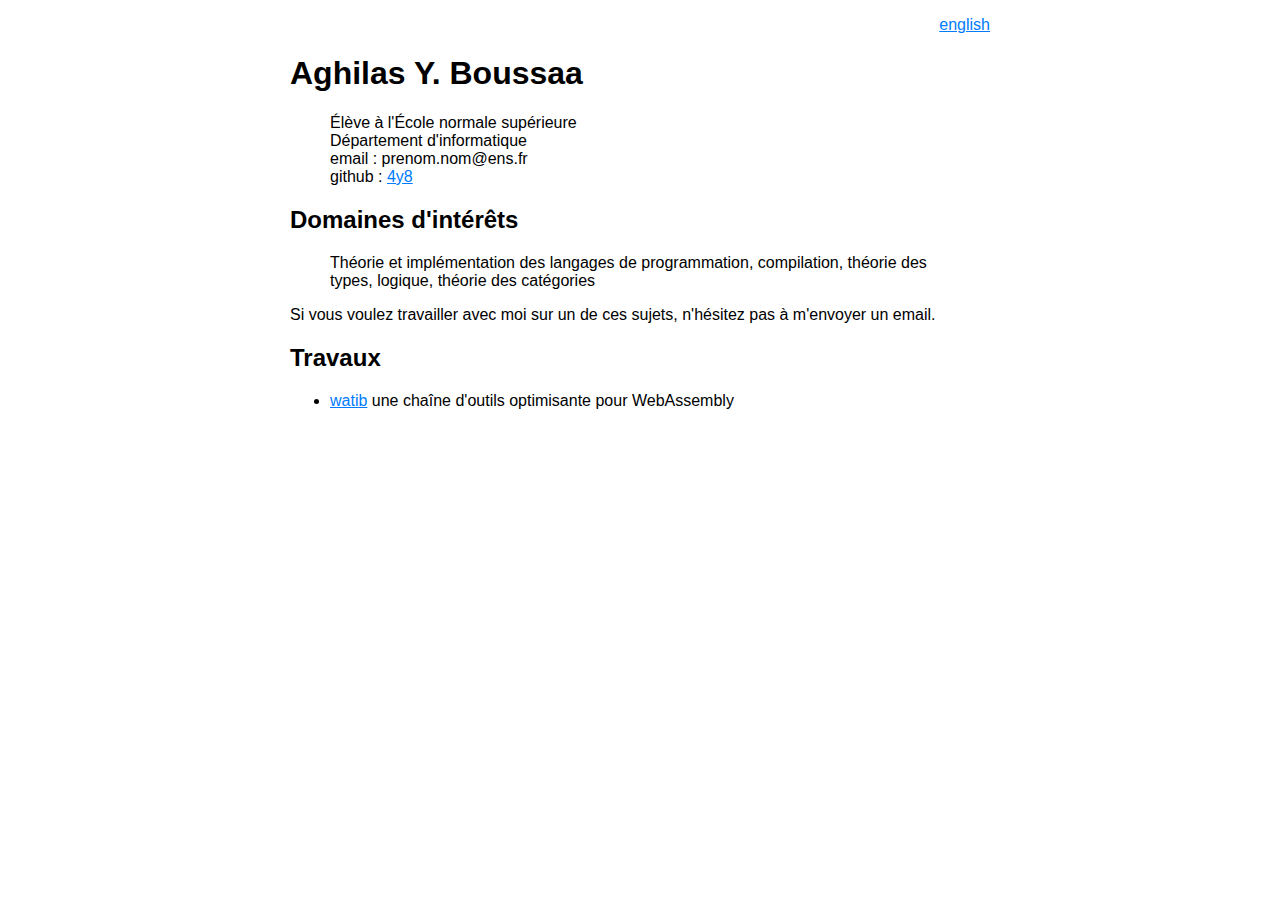
<file: index.html>
<?xml version="1.0" encoding="utf-8"?>
<!DOCTYPE html>
<html lang="fr">
<head>
  <meta charset="utf-8">
  <title></title>
  <link rel="stylesheet" type="text/css" href="style.css">
</head>

<body>
<header><a href=index-en.html>english</a></header>
<h1>Aghilas Y. Boussaa</h1>
<blockquote>
Élève à l'École normale supérieure<br>
Département d'informatique<br>
email : prenom.nom@ens.fr<br>
github : <a href="https://github.com/4y8/">4y8</a>
</blockquote>
<h2>Domaines d'intérêts</h2>
<blockquote>
Théorie et implémentation des langages de programmation, compilation, théorie des types, logique, théorie des catégories
</blockquote>
Si vous voulez travailler avec moi sur un de ces sujets, n'hésitez pas à m'envoyer un email.
<h2>Travaux</h2>
<ul>
	<li><a href="watib/index.html">watib</a> une chaîne d'outils optimisante pour WebAssembly
</ul>
</body>
</file>
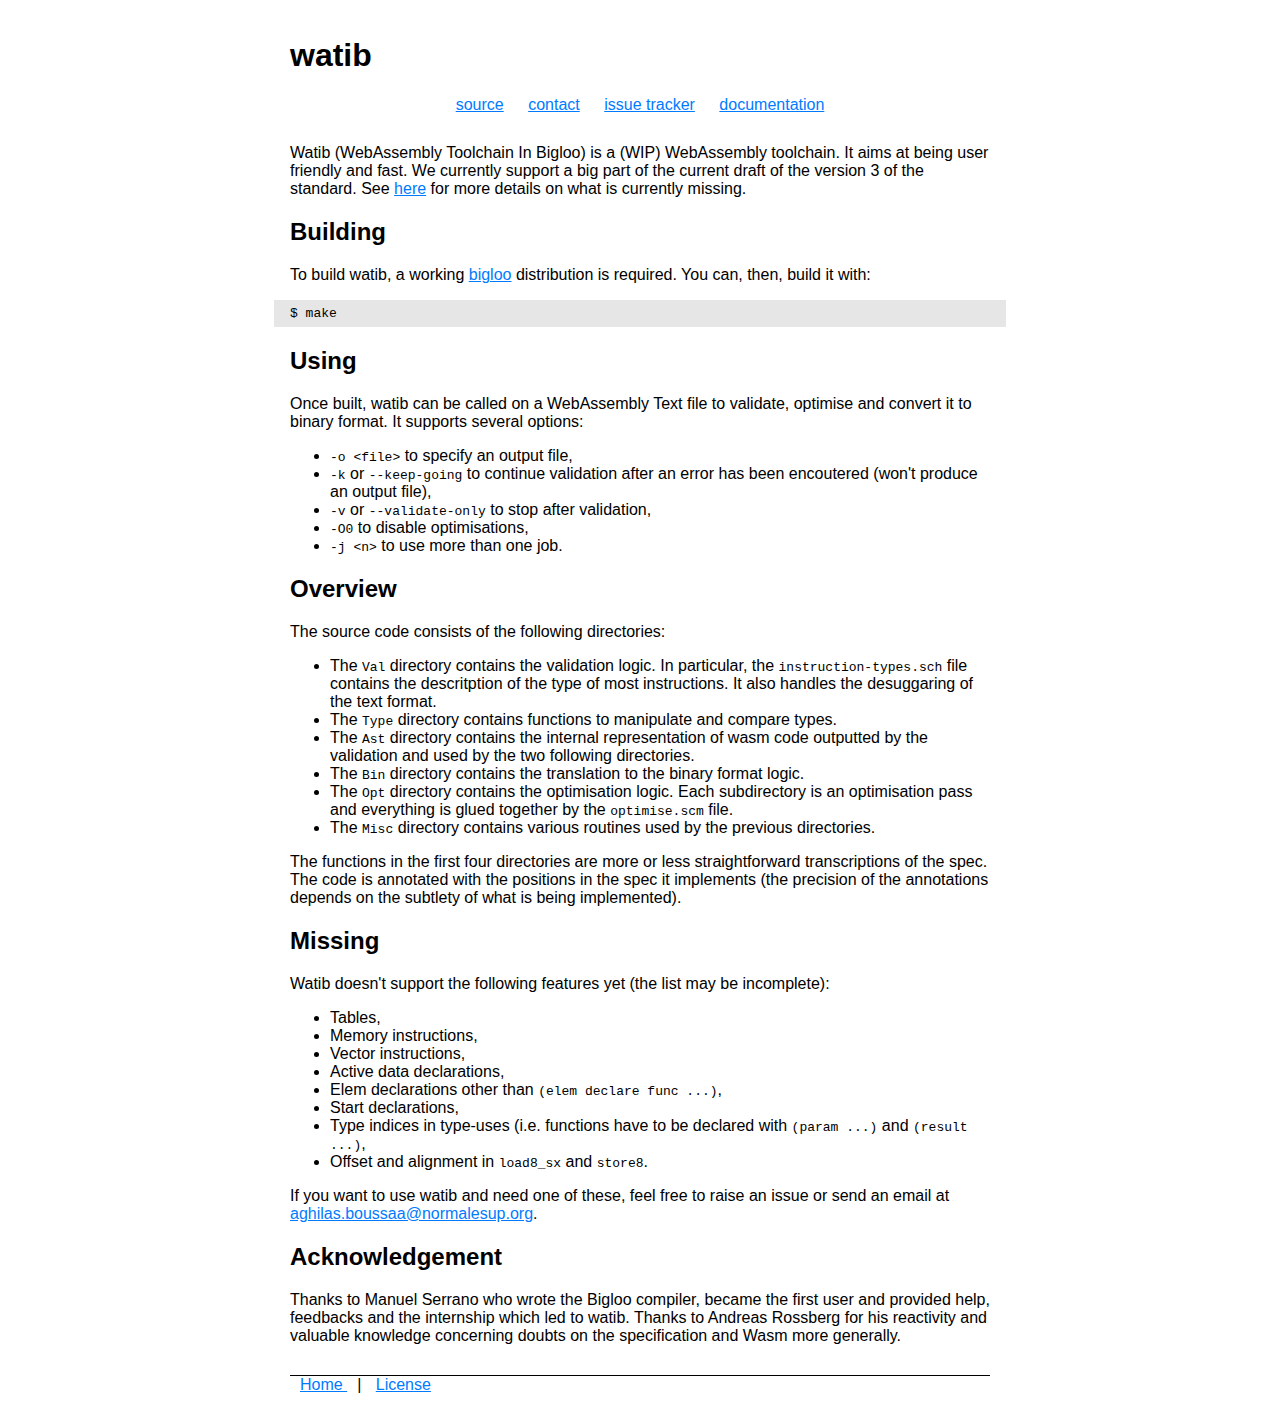
<file: watib/index.html>
<?xml version="1.0" encoding="utf-8"?>
<!DOCTYPE html>
<html lang="en">
<head>
  <meta charset="utf-8">
  <title></title>
  <link rel="stylesheet" type="text/css" href="../style.css">
</head>

<body>

<h1 id="watib">watib</h1>
<div class="subtitle">
  <a href="https://github.com/4y8/watib">source</a>
  <a href="mailto:aghilas.boussaa@normalesup.org">contact</a>
  <a href="https://github.com/4y8/watib/issues">issue tracker</a>
  <a href="./doc/index.html">documentation</a>
</div>
<p>Watib (WebAssembly Toolchain In Bigloo) is a (WIP) WebAssembly toolchain. It
aims at being user friendly and fast. We currently support a big part of the
current draft of the version 3 of the standard. See <a href="#missing">here</a> for more
details on what is currently missing.</p>

<h2 id="building">Building</h2>
<p>To build watib, a working <a href="https://www-sop.inria.fr/indes/fp/Bigloo/">bigloo</a>
distribution is required. You can, then, build it with:</p>
<pre>$ make
</pre>
<h2 id="using">Using</h2>
<p>Once built, watib can be called on a WebAssembly Text file to validate,
optimise and convert it to binary format. It supports several options:</p>
<ul>
<li><code>-o &lt;file&gt;</code> to specify an output file,</li>
<li><code>-k</code> or <code>--keep-going</code> to continue validation after an error has been
encoutered (won&#39;t produce an output file),</li>
<li><code>-v</code> or <code>--validate-only</code> to stop after validation,</li>
<li><code>-O0</code> to disable optimisations,</li>
<li><code>-j &lt;n&gt;</code> to use more than one job.</li>
</ul>
<h2>Overview</h2>
The source code consists of the following directories:
<ul>
<li>The <code>Val</code> directory contains the validation logic. In particular, the
<code>instruction-types.sch</code> file contains the descritption of the type of most
instructions. It also handles the desuggaring of the text format.</li>
<li>The <code>Type</code> directory contains functions to manipulate and compare types.</li>
<li>The <code>Ast</code> directory contains the internal representation of wasm code
outputted by the validation and used by the two following directories.</li>
<li>The <code>Bin</code> directory contains the translation to the binary format logic.</li>
<li>The <code>Opt</code> directory contains the optimisation logic. Each subdirectory is an
optimisation pass and everything is glued together by the <code>optimise.scm</code> file.</li>
<li>The <code>Misc</code> directory contains various routines used by the previous
	directories.</li>
</ul>
<p>The functions in the first four directories are more or less straightforward
transcriptions of the spec. The code is annotated with the positions in the spec
it implements (the precision of the annotations depends on the subtlety of what
is being implemented).</p>
<h2 id="missing">Missing</h2>

Watib doesn&#39;t support the following features yet (the list may be incomplete):
<ul>
<li>Tables,</li>
<li>Memory instructions,</li>
<li>Vector instructions,</li>
<li>Active data declarations,</li>
<li>Elem declarations other than <code>(elem declare func ...)</code>,</li>
<li>Start declarations,</li>
<li>Type indices in type-uses (i.e. functions have to be declared with <code>(param ...)</code> and <code>(result ...)</code>,</li>
<li>Offset and alignment in <code>load8_sx</code> and <code>store8</code>.</li>
</ul>
<p>If you want to use watib and need one of these, feel free to raise an issue or
send an email at <a href="mailto:aghilas.boussaa@normalesup.org">aghilas.boussaa@normalesup.org</a>.
</p>

<h2>Acknowledgement</h2>

<p>
  Thanks to Manuel Serrano who wrote the Bigloo compiler, became the first user
  and provided help, feedbacks and the internship which led to watib. Thanks to
  Andreas Rossberg for his reactivity and valuable knowledge concerning doubts
  on the specification and Wasm more generally.
</p>
<div class="footer">
  <a href="./index.html"> Home </a> | <a href="./license"> License </a>
</div>
</body>
</file>
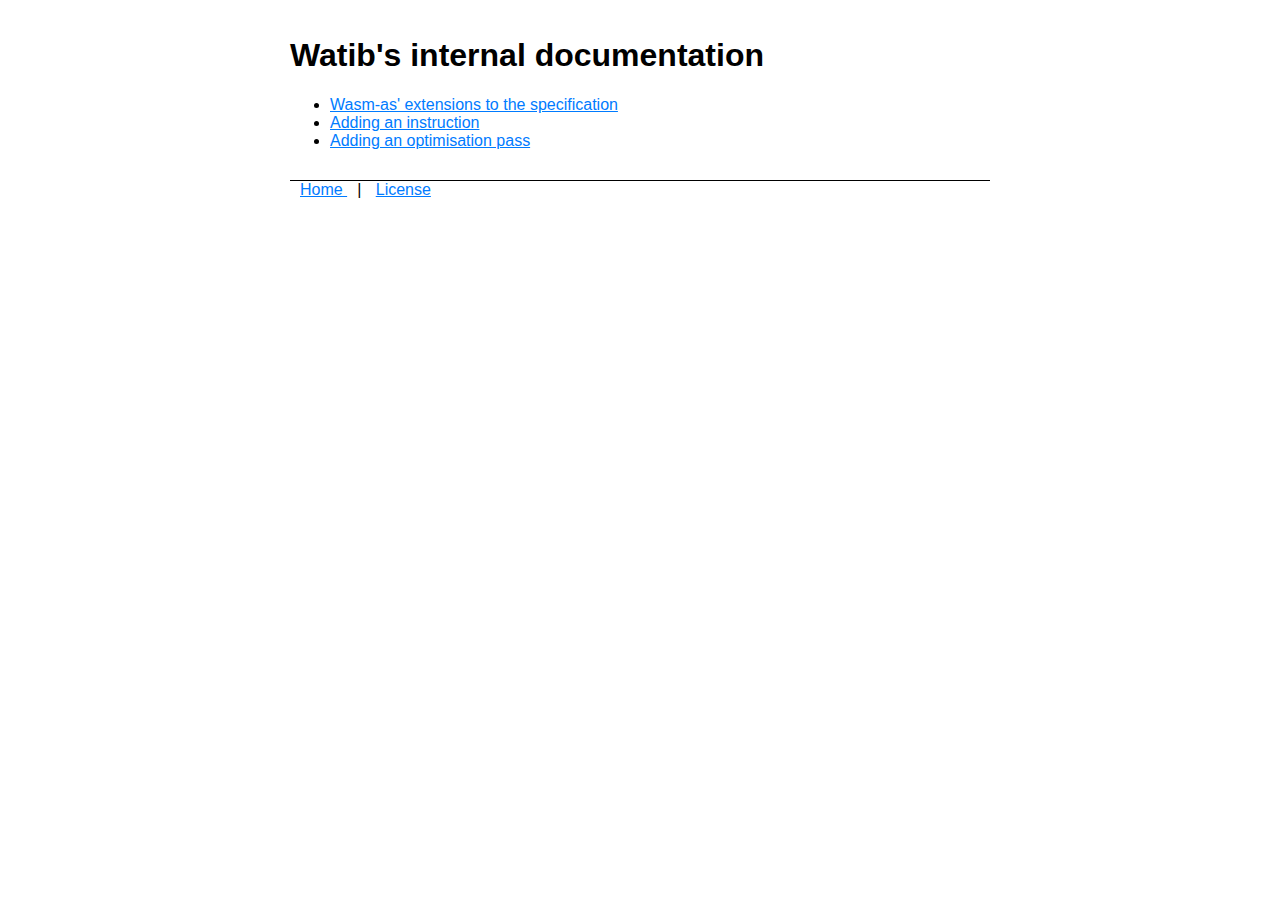
<file: watib/doc/index.html>
<?xml version="1.0" encoding="utf-8"?>
<!DOCTYPE html>
<html lang="en">
<head>
  <meta charset="utf-8">
  <title></title>
  <link rel="stylesheet" type="text/css" href="../../style.css">
</head>

<body>
  <h1>Watib's internal documentation</h1>
  <ul>
    <li><a href="./wasm-as-spec.html">
        Wasm-as' extensions to the specification
    </a></li>
    <li><a href="./adding-instruction.html">
        Adding an instruction
    </a></li>
    <li><a href="./adding-opt-pass.html">
        Adding an optimisation pass
    </a></li>
  </ul>
<div class="footer">
  <a href="../index.html"> Home </a> | <a href="../license"> License </a>
</div>
</body>
</file>
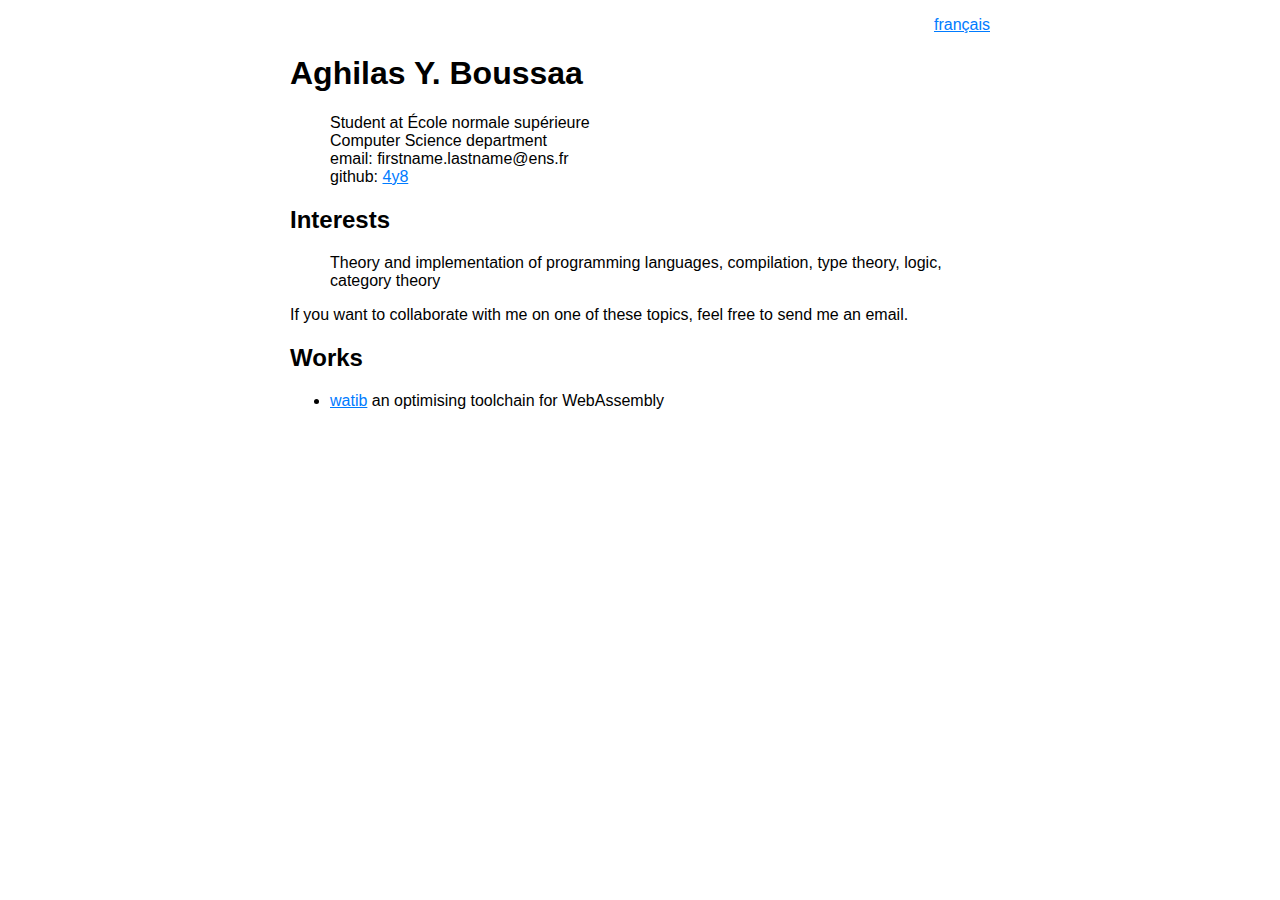
<file: index-en.html>
<?xml version="1.0" encoding="utf-8"?>
<!DOCTYPE html>
<html lang="en">
<head>
  <meta charset="utf-8">
  <title></title>
  <link rel="stylesheet" type="text/css" href="style.css">
</head>

<body>
<header><a href=index.html>français</a></header>
<h1>Aghilas Y. Boussaa</h1>
<blockquote>
Student at École normale supérieure<br>
Computer Science department<br>
email: firstname.lastname@ens.fr<br>
github: <a href="https://github.com/4y8/">4y8</a>
</blockquote>
<h2>Interests</h2>
<blockquote>
Theory and implementation of programming languages, compilation, type theory, logic, category theory</blockquote>
If you want to collaborate with me on one of these topics, feel free to send me an email.
<h2>Works</h2>
<ul>
	<li><a href="watib/index.html">watib</a> an optimising toolchain for WebAssembly
</ul>
</body>
</file>
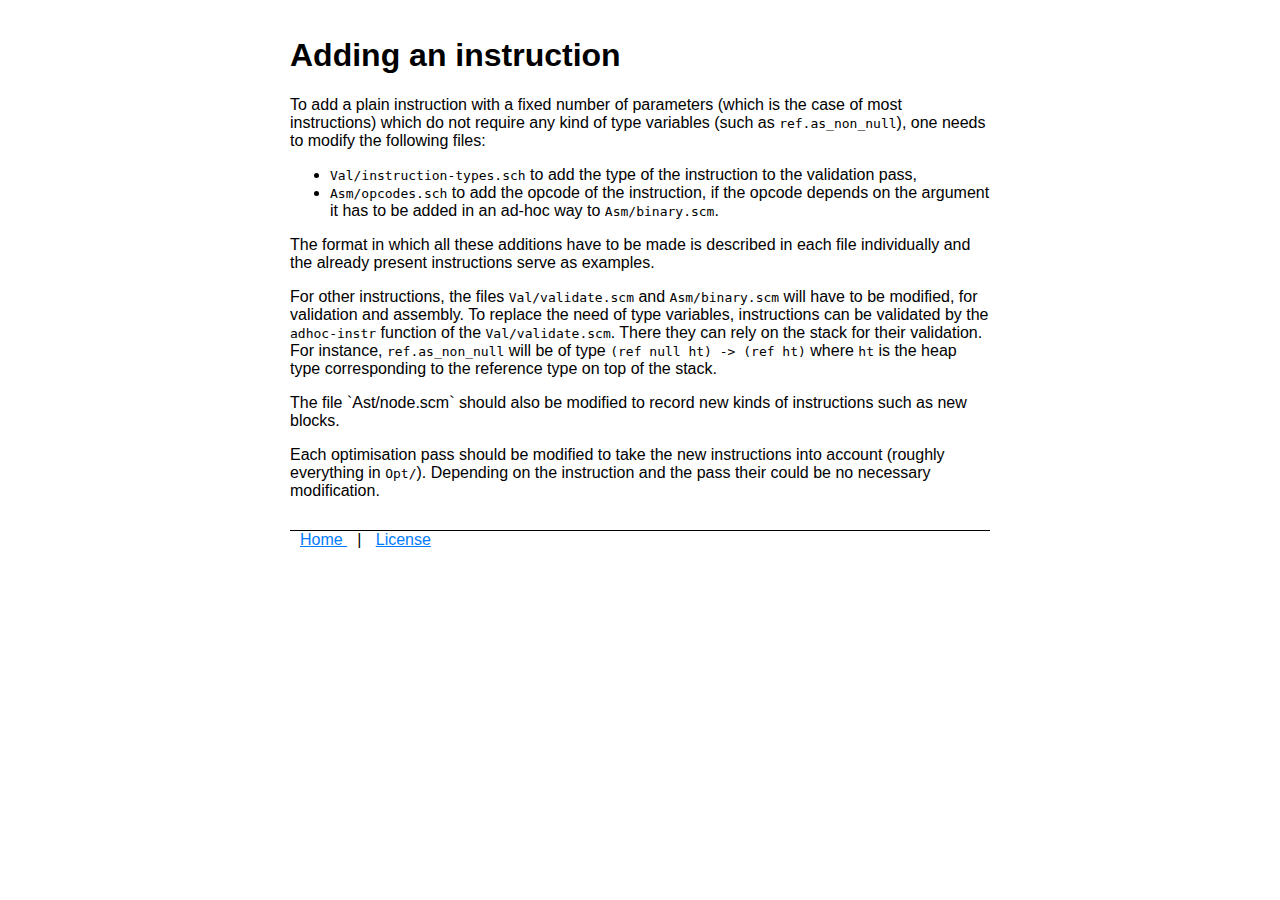
<file: watib/doc/adding-instruction.html>
<?xml version="1.0" encoding="utf-8"?>
<!DOCTYPE html>
<html lang="en">
<head>
  <meta charset="utf-8">
  <title></title>
  <link rel="stylesheet" type="text/css" href="../../style.css">
</head>

<body>
  <h1>Adding an instruction</h1>
  <p>
    To add a plain instruction with a fixed number of parameters (which is the
    case of most instructions) which do not require any kind of type variables
    (such as <code>ref.as_non_null</code>), one needs to modify the following
    files:
  </p>
  <ul>
    <li> <code>Val/instruction-types.sch</code> to add the type of the
      instruction to the validation pass, </li>
    <li> <code>Asm/opcodes.sch</code> to add the opcode of the instruction, if
      the opcode depends on the argument it has to be added in an ad-hoc way to
      <code>Asm/binary.scm</code>.
  </ul>
  <p>
    The format in which all these additions have to be made is described in each
    file individually and the already present instructions serve as examples.
  </p>

  <p>
    For other instructions, the files <code>Val/validate.scm</code>
    and <code>Asm/binary.scm</code> will have to be modified, for validation and
    assembly. To replace the need of type variables, instructions can be
    validated by the <code>adhoc-instr</code> function of
    the <code>Val/validate.scm</code>. There they can rely on the stack for
    their validation. For instance, <code>ref.as_non_null</code> will be of
    type <code>(ref null ht) -> (ref ht)</code> where <code>ht</code> is the
    heap type corresponding to the reference type on top of the stack.
  </p>

  <p>
    The file `Ast/node.scm` should also be modified to record new kinds of
    instructions such as new blocks.
  </p>

  <p>
    Each optimisation pass should be modified to take the new instructions into
    account (roughly everything in <code>Opt/</code>). Depending on the
    instruction and the pass their could be no necessary modification.
  </p>
<div class="footer">
  <a href="../index.html"> Home </a> | <a href="../license"> License </a>
</div>
</body>
</file>
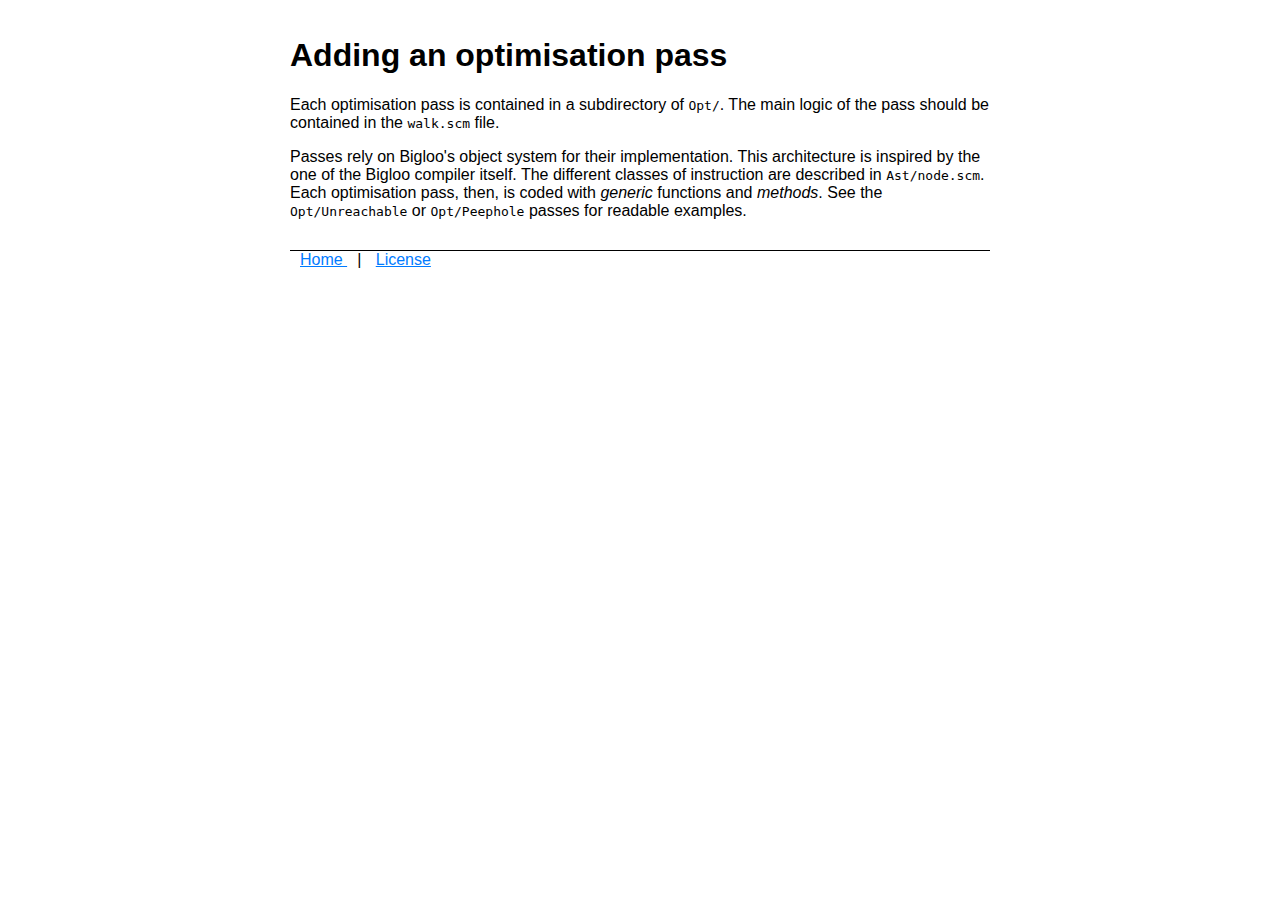
<file: watib/doc/adding-opt-pass.html>
<?xml version="1.0" encoding="utf-8"?>
<!DOCTYPE html>
<html lang="en">
<head>
  <meta charset="utf-8">
  <title></title>
  <link rel="stylesheet" type="text/css" href="../../style.css">
</head>

<body>
  <h1>Adding an optimisation pass</h1>

  <p>
    Each optimisation pass is contained in a subdirectory of <code>Opt/</code>.
    The main logic of the pass should be contained in the <code>walk.scm</code>
    file.
  </p>

  <p>
    Passes rely on Bigloo's object system for their implementation. This
    architecture is inspired by the one of the Bigloo compiler itself. The
    different classes of instruction are described in <code>Ast/node.scm</code>.
    Each optimisation pass, then, is coded with <em>generic</em> functions
    and <em>methods</em>. See the <code>Opt/Unreachable</code>
    or <code>Opt/Peephole</code> passes for readable examples.
  </p>
<div class="footer">
  <a href="../index.html"> Home </a> | <a href="../license"> License </a>
</div>
</body>
</file>
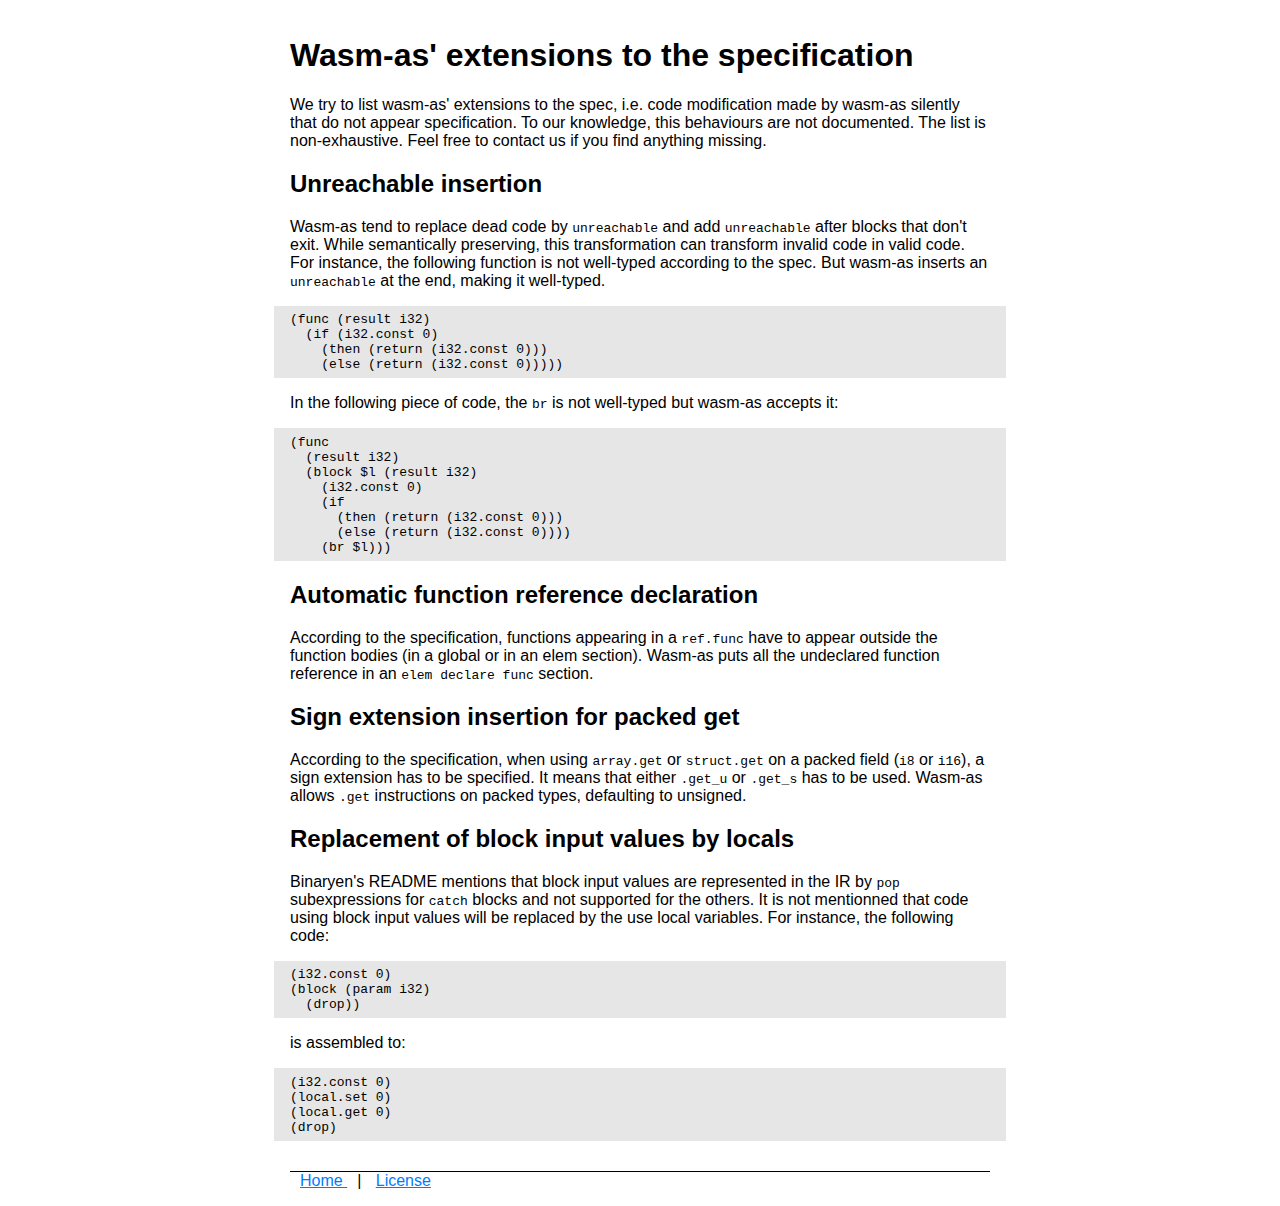
<file: watib/doc/wasm-as-spec.html>
<?xml version="1.0" encoding="utf-8"?>
<!DOCTYPE html>
<html lang="en">
<head>
  <meta charset="utf-8">
  <title></title>
  <link rel="stylesheet" type="text/css" href="../../style.css">
</head>

<body>
  <h1>Wasm-as' extensions to the specification</h1>
  <p>
    We try to list wasm-as' extensions to the spec, i.e. code modification made
    by wasm-as silently that do not appear specification. To our knowledge, this
    behaviours are not documented. The list is non-exhaustive. Feel free to
    contact us if you find anything missing.
  </p>
  <h2>Unreachable insertion</h2>
  <p>
    Wasm-as tend to replace dead code by <code>unreachable</code> and
    add <code>unreachable</code> after blocks that don't exit. While
    semantically preserving, this transformation can transform invalid code in
    valid code. For instance, the following function is not well-typed according
    to the spec. But wasm-as inserts an <code>unreachable</code> at the end,
    making it well-typed.
  </p>
  <pre>
(func (result i32)
  (if (i32.const 0)
    (then (return (i32.const 0)))
    (else (return (i32.const 0)))))</pre>

  <p>
    In the following piece of code, the <code>br</code> is not well-typed but
    wasm-as accepts it:
  </p>
  <pre>
(func
  (result i32)
  (block $l (result i32)
    (i32.const 0)
    (if
      (then (return (i32.const 0)))
      (else (return (i32.const 0))))
    (br $l)))</pre>
  <h2>Automatic function reference declaration</h2>

  <p>
    According to the specification, functions appearing in
    a <code>ref.func</code> have to appear outside the function bodies (in a
    global or in an elem section). Wasm-as puts all the undeclared function
    reference in an <code>elem declare func</code> section.
  </p>
  <h2>Sign extension insertion for packed get</h2>
  <p>
    According to the specification, when using <code>array.get</code>
    or <code>struct.get</code> on a packed field (<code>i8</code>
    or <code>i16</code>), a sign extension has to be specified. It means that
    either <code>.get_u</code> or <code>.get_s</code> has to be used. Wasm-as
    allows <code>.get</code> instructions on packed types, defaulting to
    unsigned.
  </p>
  <h2>Replacement of block input values by locals</h2>
  <p>
    Binaryen's README mentions that block input values are represented in the IR by
    <code>pop</code> subexpressions for <code>catch</code> blocks and not
    supported for the others. It is not mentionned that code using block input
    values will be replaced by the use local variables. For instance, the
    following code:
  </p>
  <pre>
(i32.const 0)
(block (param i32)
  (drop))</pre>
  <p>
    is assembled to:
  </p>
  <pre>
(i32.const 0)
(local.set 0)
(local.get 0)
(drop)</pre>
<div class="footer">
  <a href="../index.html"> Home </a> | <a href="../license"> License </a>
</div>
</body>
</file>
<file: style.css>
body {
	font-family: "Lucida Grande", "Trebuchet MS", sans-serif;
	padding: 1em;
	margin: 0 auto;
	max-width: 700px;
	padding-left: 10px;
	padding-right: 10px;
}

.subtitle {
	text-align: center;
	margin-bottom: 30px;
}

.subtitle a {
	padding: 10px;
}

.footer {
	margin-top: 30px;
	border-top: 1px solid #000000;
}

.footer a {
	padding: 10px;
}

a {
	color: #007bff;
}

a:visited {
	color: #003e80;
}

header {
	text-align: right;
}

pre {
	padding: 0.4rem 1rem;
	margin: 0 -1rem;
	background-color: rgb(230, 230, 230);
}
</file>
